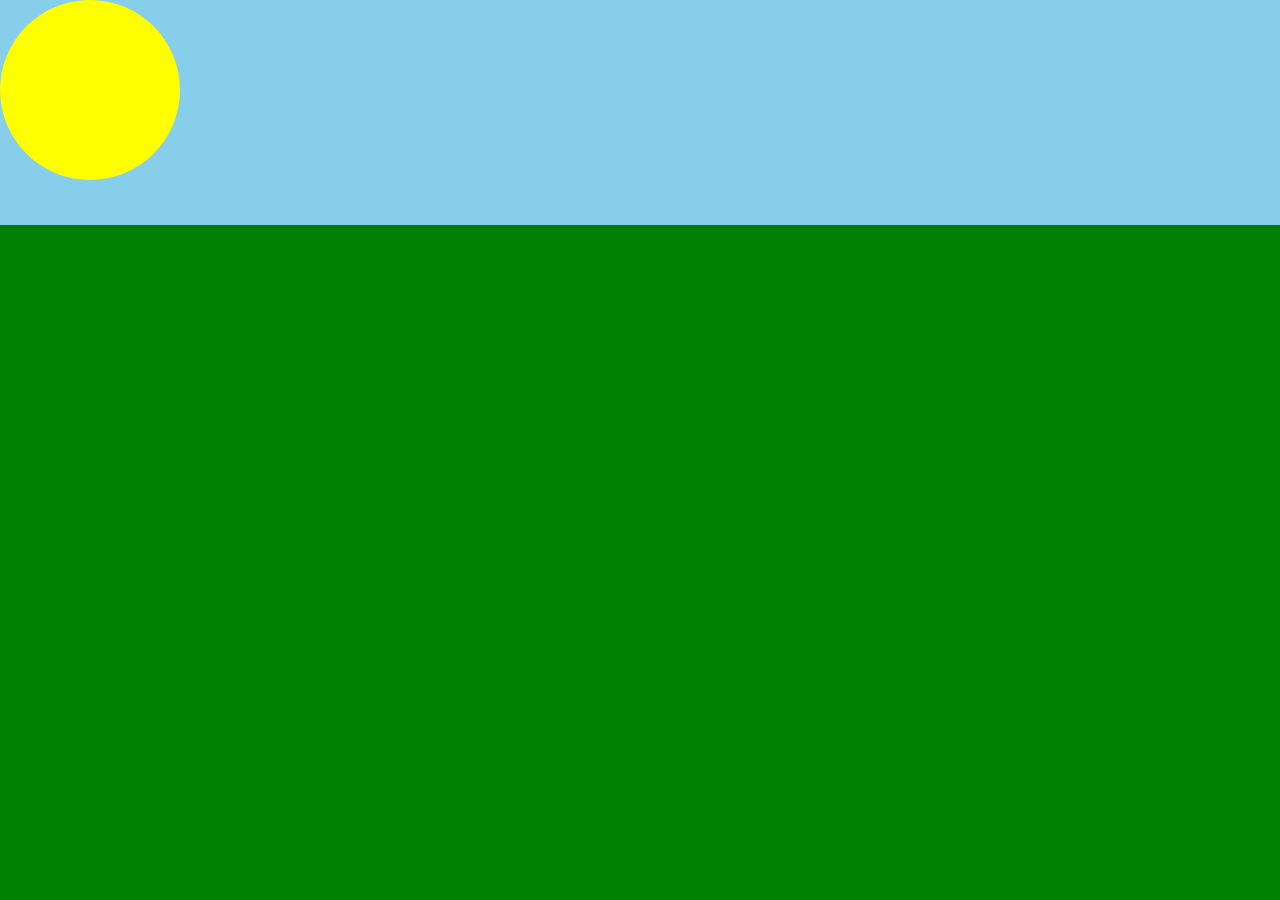
<file: rising sun/index.html>
<!DOCTYPE html>
<html lang="en">
<head>
    <meta charset="UTF-8">
    <meta http-equiv="X-UA-Compatible" content="IE=edge">
    <meta name="viewport" content="width=device-width, initial-scale=1.0">
    <title>Document</title>
    <link rel="stylesheet" href="./style.css">
</head>
<body>
    <main>
        <div id="sky">
            <div id="sun"></div>
        </div>
        <div id="land">
            <div></div>
        </div>
    </main>
    
</body>
</html>
</file>
<file: rising sun/style.css>
body {
  margin: 0;
  padding: 0;
}
main {
  height: 100vh;
  position: relative;
}
#sky {
  background-color: skyblue;
  height: 25vh;
  position: relative;
  animation: 15s bgChange infinite;
}
#land {
  height: 75vh;
  position: relative;
}
#land > div {
  height: 100%;
  background-color: green;
}

#sun {
  height: 180px;
  border-radius: 50%;
  background-color: yellow;
  width: 180px;
  position: absolute;
  animation: 15s sunControl infinite;
  animation-timing-function: linear;
  animation-direction: normal;
  animation-fill-mode: forwards;
}

@keyframes sunControl {
  0% {
    top: 85%;
    left: 0;
    background-color: #ff5722;
  }
  10% {
    top: 80%;
    left: 5%;
    background-color: #ff5722;
  }
  20% {
    top: 60%;
    left: 10%;
    background-color: #ff9800;
  }
  30% {
    top: 35%;
    left: 20%;
    background-color: yellow;
  }
  40% {
    top: 15%;
    left: 35%;
  }
  50% {
    top: 10%;
    left: 50%;
  }
  60% {
    top: 15%;
    left: 65%;
  }
  70% {
    top: 30%;
    left: 80%;
  }
  80% {
    top: 45%;
    left: 90%;
  }
  90% {
    top: 55%;
    left: 95%;
    background-color: #ff9800;
  }
  100% {
    top: 75%;
    left: 100%;
    background-color: #ff5722;
  }
}

@keyframes bgChange {
  0% {
    background: #202d3a;
  }
  10% {
    background: #2c3e50;
  }
  20% {
    background: #1565c0;
  }
  30% {
    background: skyblue;
  }
  40% {
    background-color: #03a9f4;
  }
  90% {
    background-color: rgb(184, 129, 129);
  }
  100% {
    background: black;
  }
}
</file>
